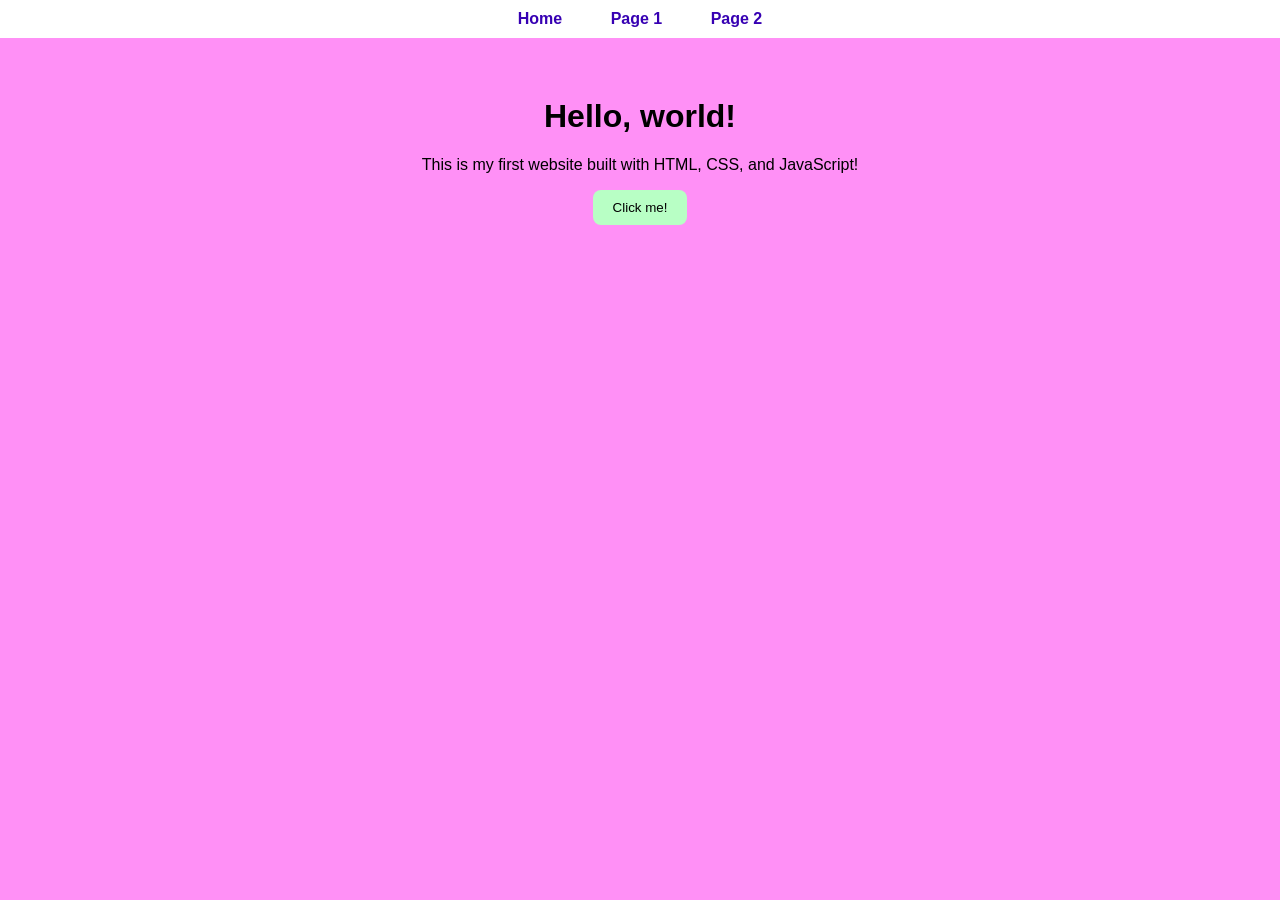
<file: index.html>
<!DOCTYPE html>
<html lang="en">
<head>
  <meta charset="UTF-8">
  <meta name="viewport" content="width=device-width, initial-scale=1.0">
  <title>My First Website - Home</title>

  <link rel="stylesheet" href="style.css">
</head>
<body>
  <!-- Navigation Bar -->
  <nav class="navbar">
    <a href="index.html">Home</a>
    <a href="page1.html">Page 1</a>
    <a href="page2.html">Page 2</a>
  </nav>

  <!-- Main Content -->
  <main>
    <h1>Hello, world!</h1>
    <p>This is my first website built with HTML, CSS, and JavaScript!</p>
    <button onclick="changeText()">Click me!</button>
  </main>

  <script src="script.js"></script>
</body>
</html>
</file>
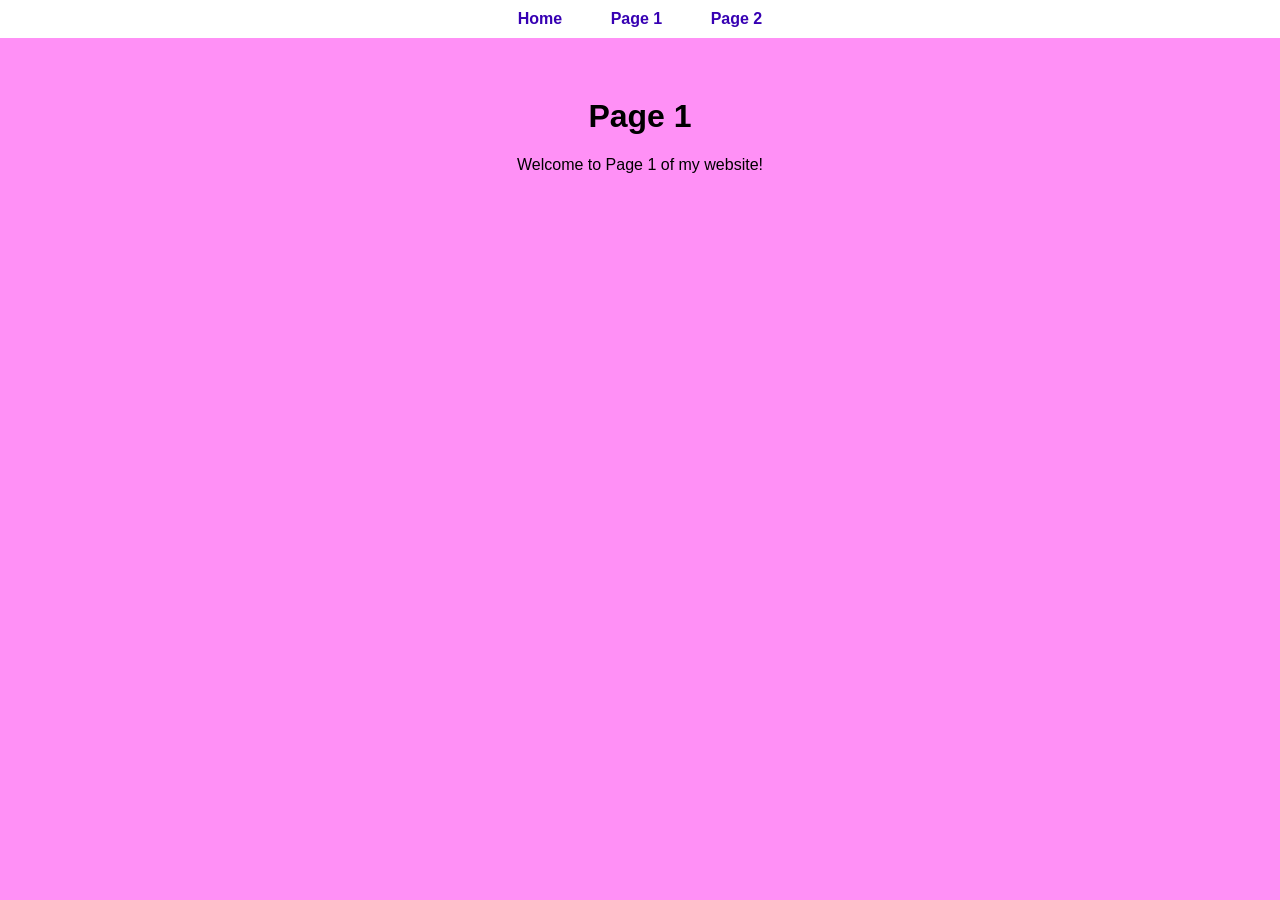
<file: page1.html>
<!DOCTYPE html>
<html lang="en">
<head>
  <meta charset="UTF-8">
  <meta name="viewport" content="width=device-width, initial-scale=1.0">
  <title>My First Website - Page 1</title>

  <link rel="stylesheet" href="style.css">
</head>
<body>
  <!-- Navigation Bar -->
  <nav class="navbar">
    <a href="index.html">Home</a>
    <a href="page1.html">Page 1</a>
    <a href="page2.html">Page 2</a>
  </nav>

  <!-- Main Content -->
  <main>
    <h1>Page 1</h1>
    <p>Welcome to Page 1 of my website!</p>
  </main>

  <script src="script.js"></script>
</body>
</html>
</file>
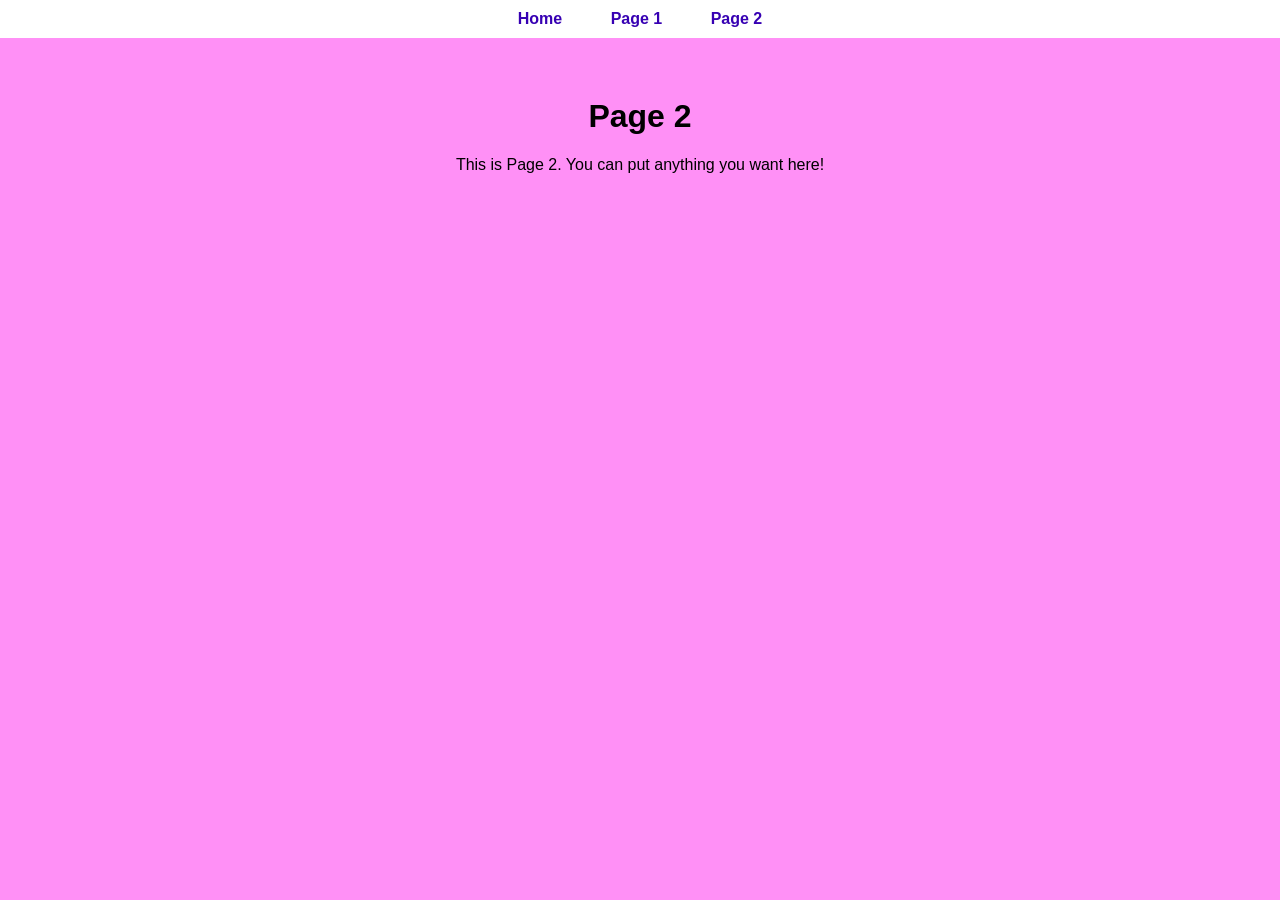
<file: page2.html>
<!DOCTYPE html>
<html lang="en">
<head>
  <meta charset="UTF-8">
  <meta name="viewport" content="width=device-width, initial-scale=1.0">
  <title>My First Website - Page 2</title>

  <link rel="stylesheet" href="style.css">
</head>
<body>
  <!-- Navigation Bar -->
  <nav class="navbar">
    <a href="index.html">Home</a>
    <a href="page1.html">Page 1</a>
    <a href="page2.html">Page 2</a>
  </nav>

  <!-- Main Content -->
  <main>
    <h1>Page 2</h1>
    <p>This is Page 2. You can put anything you want here!</p>
  </main>

  <script src="script.js"></script>
</body>
</html>
</file>
<file: style.css>
body {
  background-color: #ff90f6;
  font-family: Arial, sans-serif;
  margin: 0;              /* remove default browser margin */
}

/* Navigation bar */
.navbar {
  background-color: #ffffff;
  padding: 10px 0;
  text-align: center;
}

.navbar a {
  text-decoration: none;
  color: #3700b3;
  font-weight: bold;
  margin: 0 10px;
  padding: 8px 12px;
  border-radius: 6px;
}

.navbar a:hover {
  background-color: #b8ffc5;
}

/* Main content area */
main {
  text-align: center;
  margin-top: 60px;       /* space below navbar */
}

/* Button styling (same as before) */
button {
  background-color: #b8ffc5;
  color: rgb(0, 0, 0);
  padding: 10px 20px;
  border: none;
  border-radius: 8px;
  cursor: pointer;
}

button:hover {
  background-color: #3700b3;
  color: white;
}
</file>
